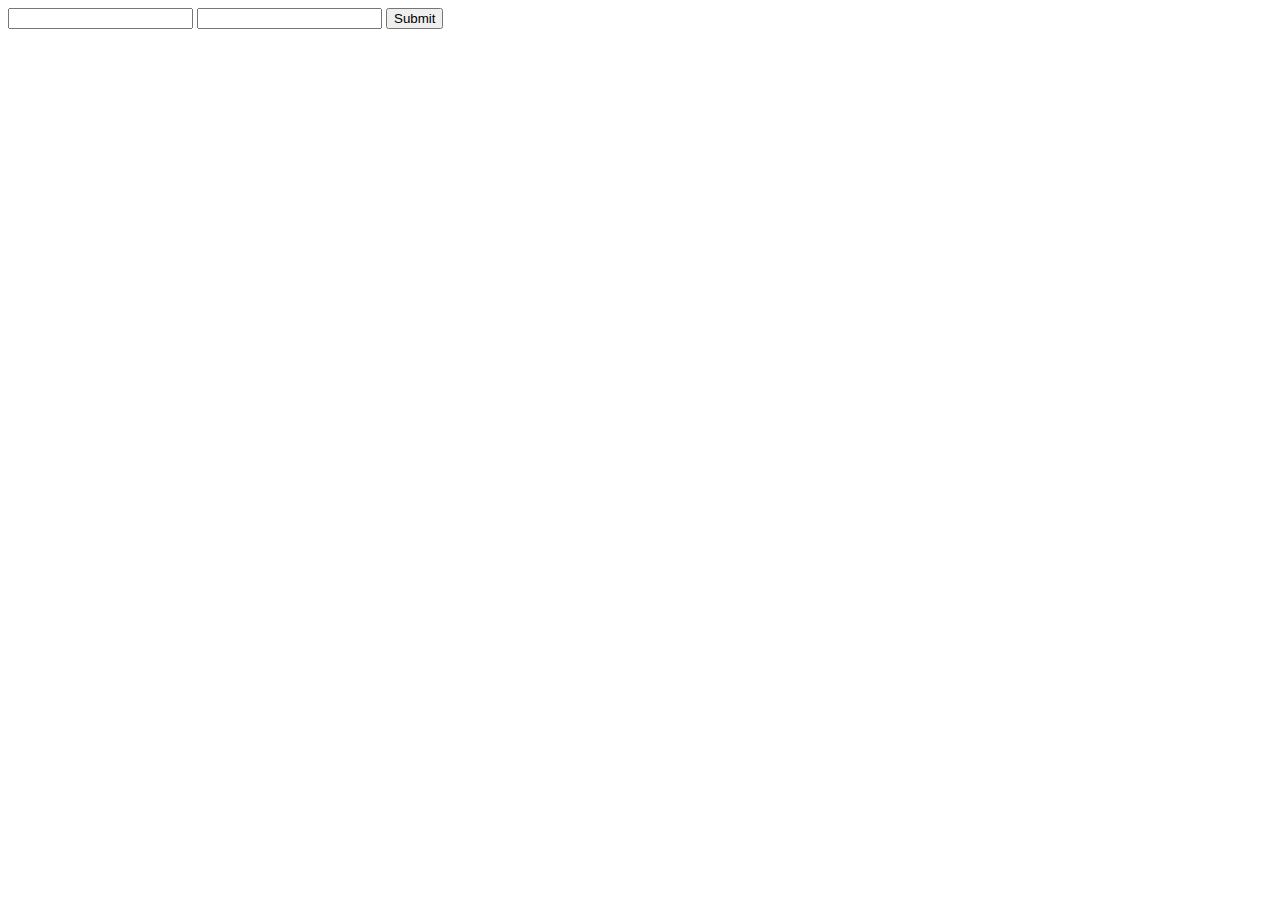
<file: WebContent/login.html>
<!DOCTYPE html>
<html>
<head>
	<script src="http://ajax.googleapis.com/ajax/libs/jquery/1.11.1/jquery.min.js"></script>
	<script>
		
	</script>
<meta charset="UTF-8">
<title>Insert title here</title>
</head>
<body>

	<form id="login_form" method="POST" action="/login"  enctype="application/x-www-form-urlencoded">
		<input name="username" type="text"/>
		<input name="password" type="password" />
		<input type="Submit" />
	</form>
</body>
</html>
</file>
